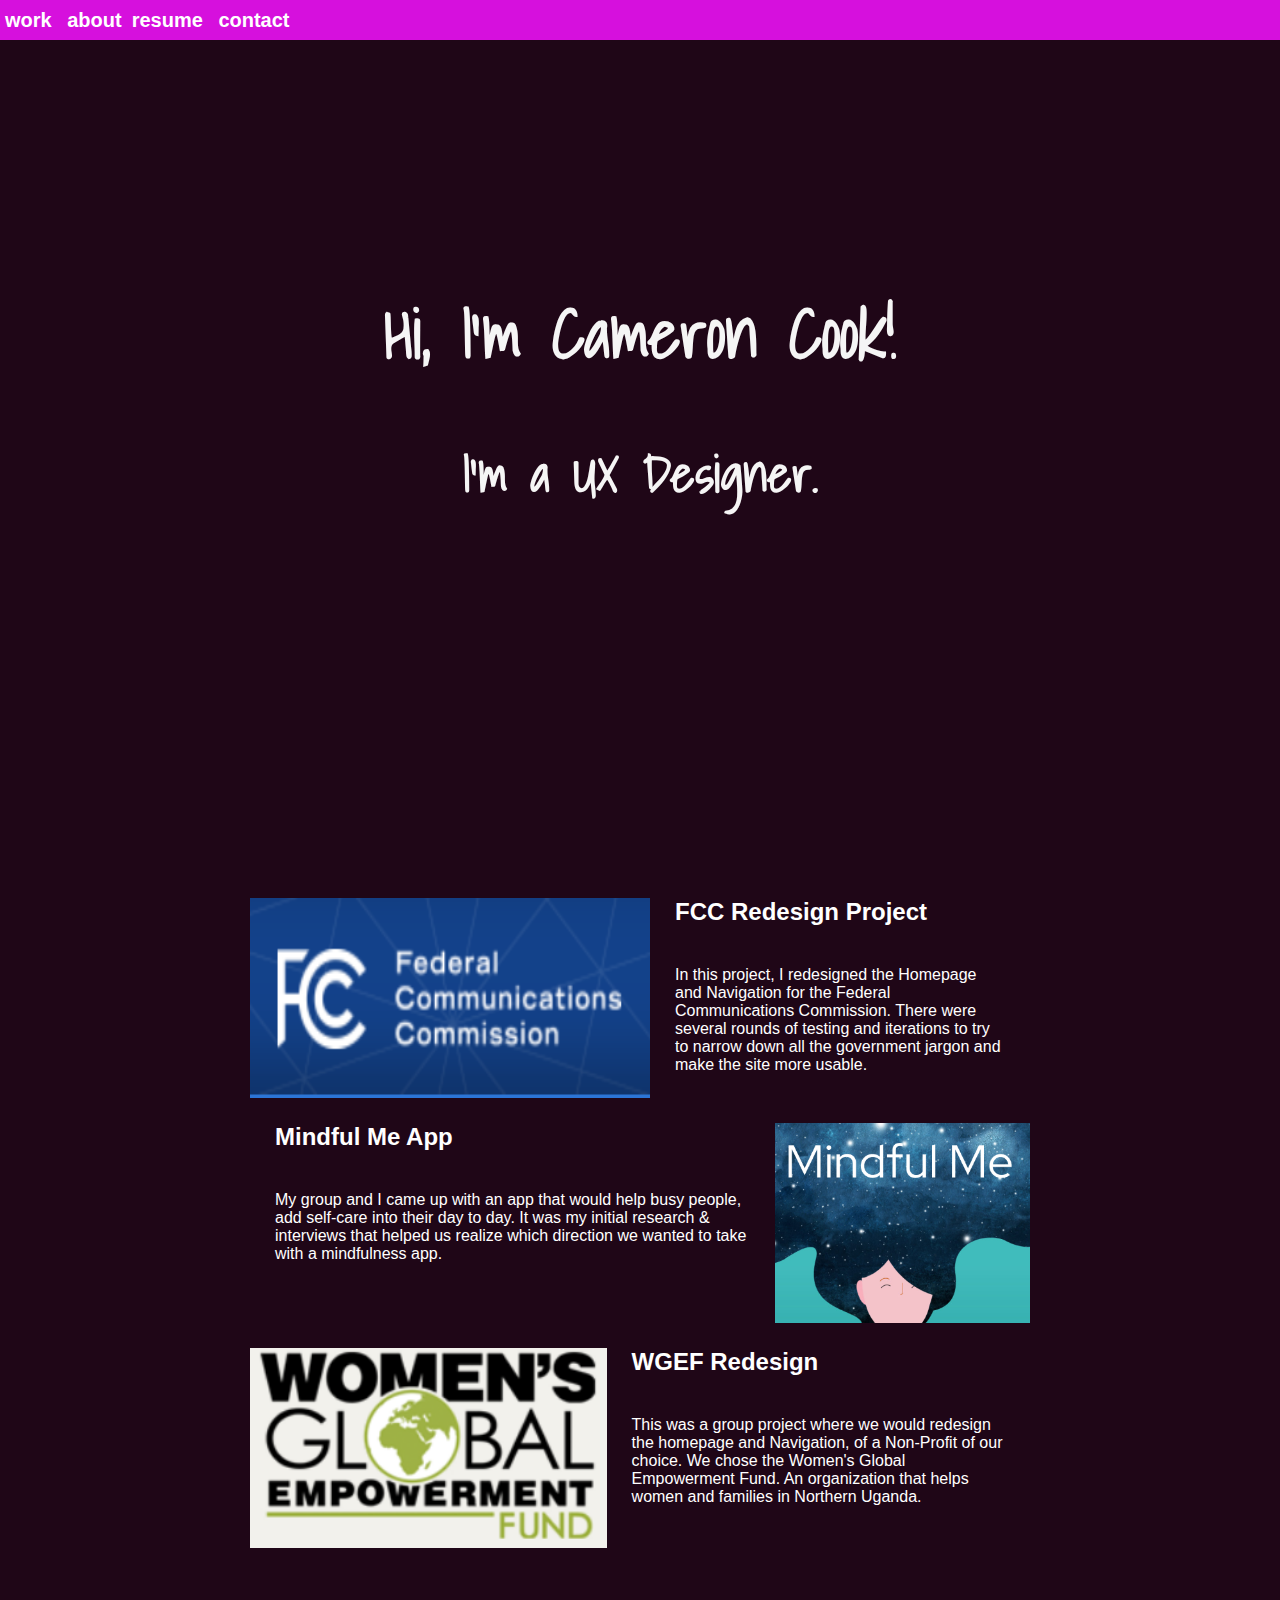
<file: index.html>
<!DOCTYPE html>
<html lang="en">
  <head>
    <link rel="stylesheet" href="https://maxcdn.bootstrapcdn.com/font-awesome/4.4.0/css/font-awesome.min.css">
<link rel="preconnect" href="https://fonts.googleapis.com">
<link rel="preconnect" href="https://fonts.gstatic.com" crossorigin>
<link href="https://fonts.googleapis.com/css2?family=Shadows+Into+Light&display=swap" rel="stylesheet">

    <link rel="stylesheet" type="text/css" href="./Static/styles/style.css" />
    <meta charset="UTF-8" />
    <meta http-equiv="X-UA-Compatible" content="IE=edge" />
    <meta name="viewport" content="width=device-width, initial-scale=1.0" />
    
    <title>Camerons portfolio</title>
  </head>
  
  <body>
    <nav class="nav-bar">
      <div class="nav-link-left">
        <a class="nav-link" >work</a>
        <a class="nav-link" href="about.html">about</a>
      </div>

      <div class="nav-link-right">
        <a class="nav-link" href="resume.html">resume</a>
        <a class="nav-link" href="contact.html">contact</a>
      </div>
    </nav>
    <main>
      <section class="introline">
        <h1 class="intro">Hi, I'm Cameron Cook!</h1>
        <h2 class="uxdesigner">I'm a UX Designer.</h2>
      </section>
      <section class="portfoliomain">
        <!--Portfolio -->
          <div class="FCCLogo">
            <img src="./Static/FCCLogo.png" alt="FCC logo" class="project-images" />
            <div class="content-wrapper">
              <h5 class="FCClabel">FCC Redesign Project</h5>
              <p class="FCCBody">
               In this project, I redesigned the Homepage and Navigation for the Federal Communications Commission. There were several rounds of testing and iterations to try to narrow down all the government jargon and make the site more usable. 
              </p>
            </div>
          </div>
          <div class="Mindfullogo">
            <img src="./Static/MindfulMe.png" alt="Mindful me cover" class="project-images" />
            <div class="content-wrapper">
              <h5 class="Mindfullable">Mindful Me App</h5>
              <p class="MindfulBody">
              My group and I came up with an app that would help busy people, add self-care into their day to day. It was my initial research & interviews that helped us realize which direction we wanted to take with a mindfulness app. 
              </p>
            </div>
          </div>
        <div class="WGEFlogo">
          <img src="./Static/WGEF.png" alt="WGEF Logo" class="project-images" />
          <div class="content-wrapper">
            <h5 class="WGEFLable">WGEF Redesign</h5>
            <p class="WGEFBody">
            This was a group project where we would redesign the homepage and Navigation, of a Non-Profit of our choice. We chose the Women's Global Empowerment Fund. An organization that helps women and families in Northern Uganda.
            </p>
          </div>
        </div>
      </section>
      <footer class="footer">
        <div class="contactbuttons">
         
          <div class="badge-base LI-profile-badge" data-locale="en_US" data-size="medium" data-theme="dark" data-type="VERTICAL" data-vanity="cameron-c-cook" data-version="v1"><a class="badge-base__link LI-simple-link" href="https://www.linkedin.com/in/cameron-c-cook?trk=profile-badge"><i class="fa fa-linkedin fa-3x"></i></a></div>
              
        </div>
      </footer>
    </main>
  </body>
</html>
</file>
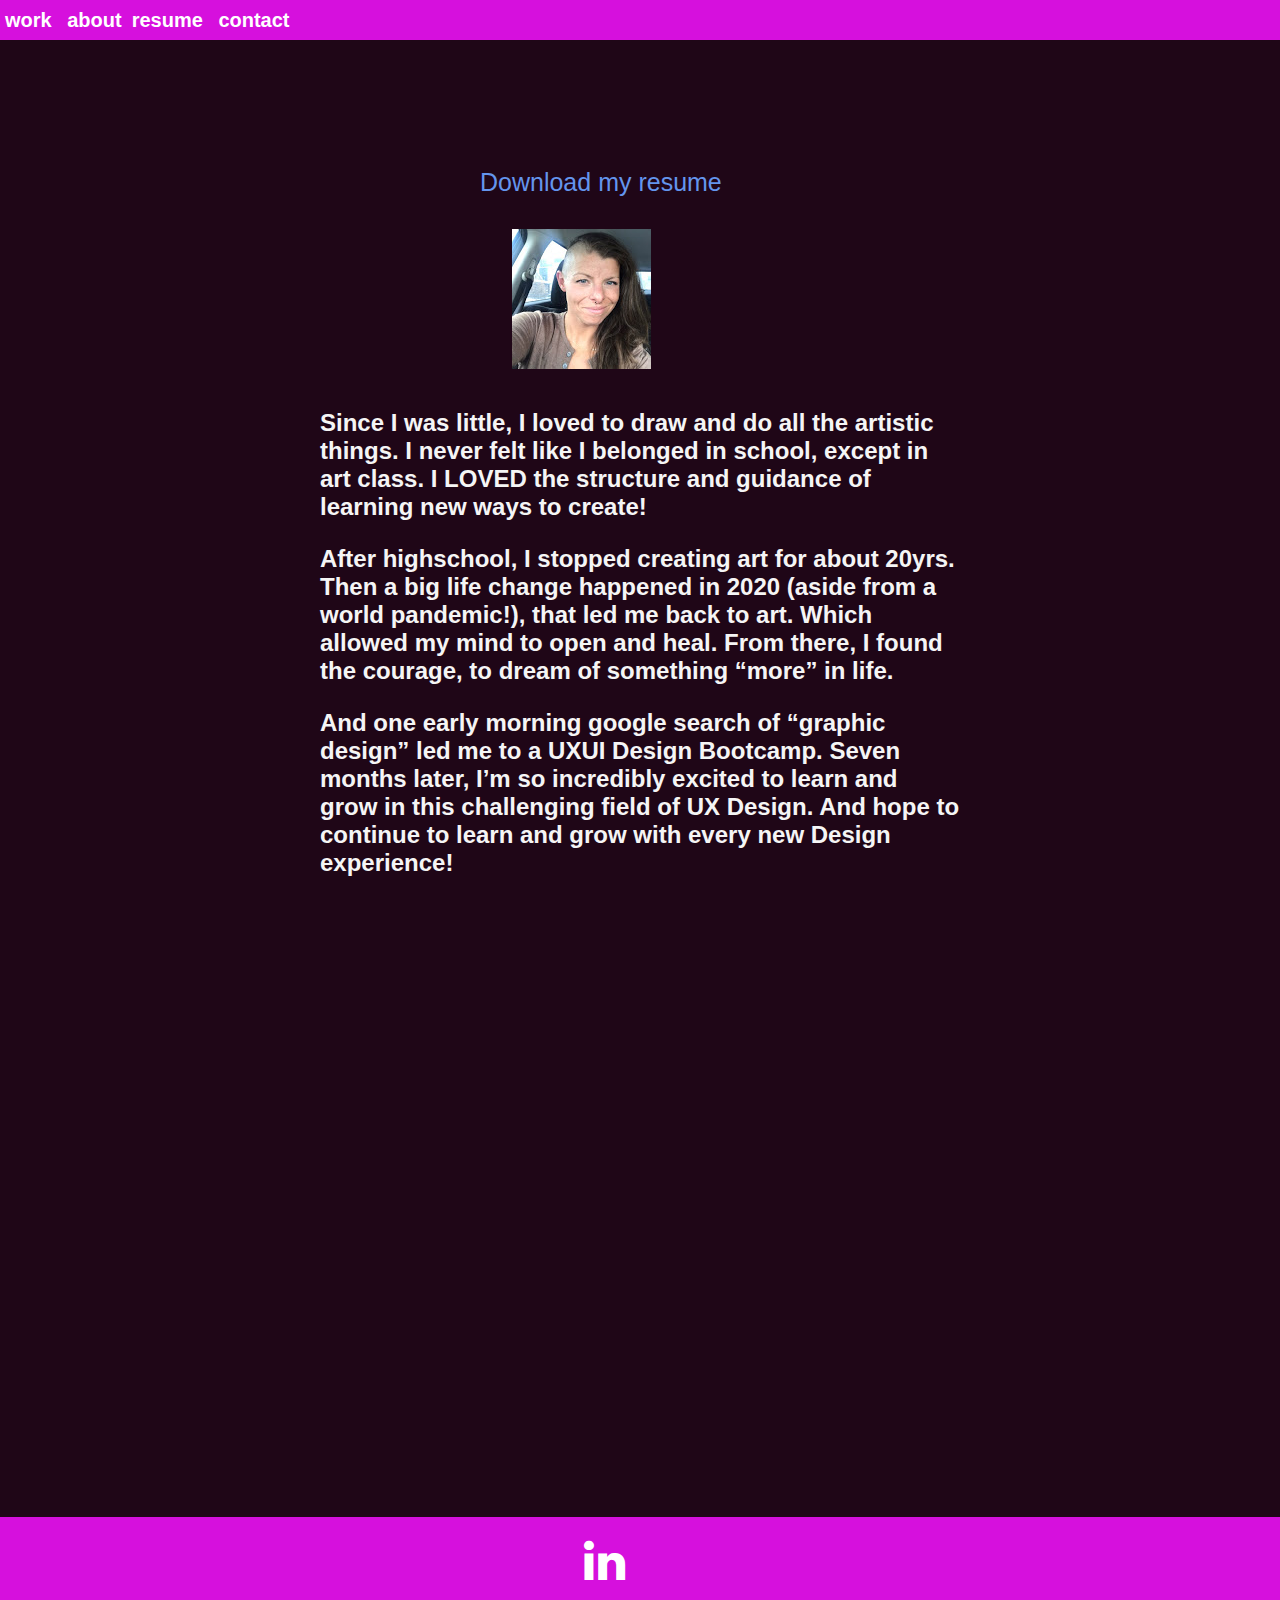
<file: about.html>
<!DOCTYPE html>
<html lang="en">
  <head>
    <link rel="stylesheet" href="https://maxcdn.bootstrapcdn.com/font-awesome/4.4.0/css/font-awesome.min.css">
    <link rel="preconnect" href="https://fonts.googleapis.com">
<link rel="preconnect" href="https://fonts.gstatic.com" crossorigin>
<link href="https://fonts.googleapis.com/css2?family=Shadows+Into+Light&display=swap" rel="stylesheet">
    <link rel="stylesheet" type="text/css" href="./Static/styles/style.css" />
    <meta charset="UTF-8" />
    <meta http-equiv="X-UA-Compatible" content="IE=edge" />
    <meta name="viewport" content="width=device-width, initial-scale=1.0" />
    <title>Camerons portfolio</title>
  </head>
  <body>
    <nav class="nav-bar">
      <div class="nav-link-left">
        <a class="nav-link" href="index.html">work</a>
        <a class="nav-link">about</a>
      </div>
      <div class="nav-link-right">
        <a class="nav-link" href="resume.html">resume</a>
        <a class="nav-link" href="contact.html">contact</a>
      </div>
    </nav>
    <main>
      <section class="aboutMe">
          <a class="myResume" href="Static/resume.pdf" download>Download my resume</a>
          <img src="Static/My photo.jpg" alt="me" class="aboutMePhoto">
       <h1 class="myStory">
          <p>
            Since I was little, I loved to draw and do all the artistic things. I never felt like I belonged in school, except in art class. I LOVED the structure and guidance of learning new ways to create!

            <p>
              After highschool, I stopped creating art for about 20yrs. Then a big life change happened in 2020 (aside from a world pandemic!), that led me back to art. Which allowed my mind to open and heal. From there, I found the courage, to dream of something “more” in life. 

            </p>
            <p>
              And one early morning google search of “graphic design” led me to a UXUI Design Bootcamp. Seven months later, I’m so incredibly excited to learn and grow in this challenging field of UX Design. And hope to continue to learn and grow with every new Design experience!

            </p>
            
        </h1>
      </section>
         
      <footer class="footer">
        <div class="contactbuttons">
          
          <div class="badge-base LI-profile-badge" data-locale="en_US" data-size="medium" data-theme="dark" data-type="VERTICAL" data-vanity="cameron-c-cook" data-version="v1"><a class="badge-base__link LI-simple-link" href="https://www.linkedin.com/in/cameron-c-cook?trk=profile-badge"><i class="fa fa-linkedin fa-3x"></i></a></div>
              
        </div>
      </footer>
    </main>
  </body>
</html>
</file>
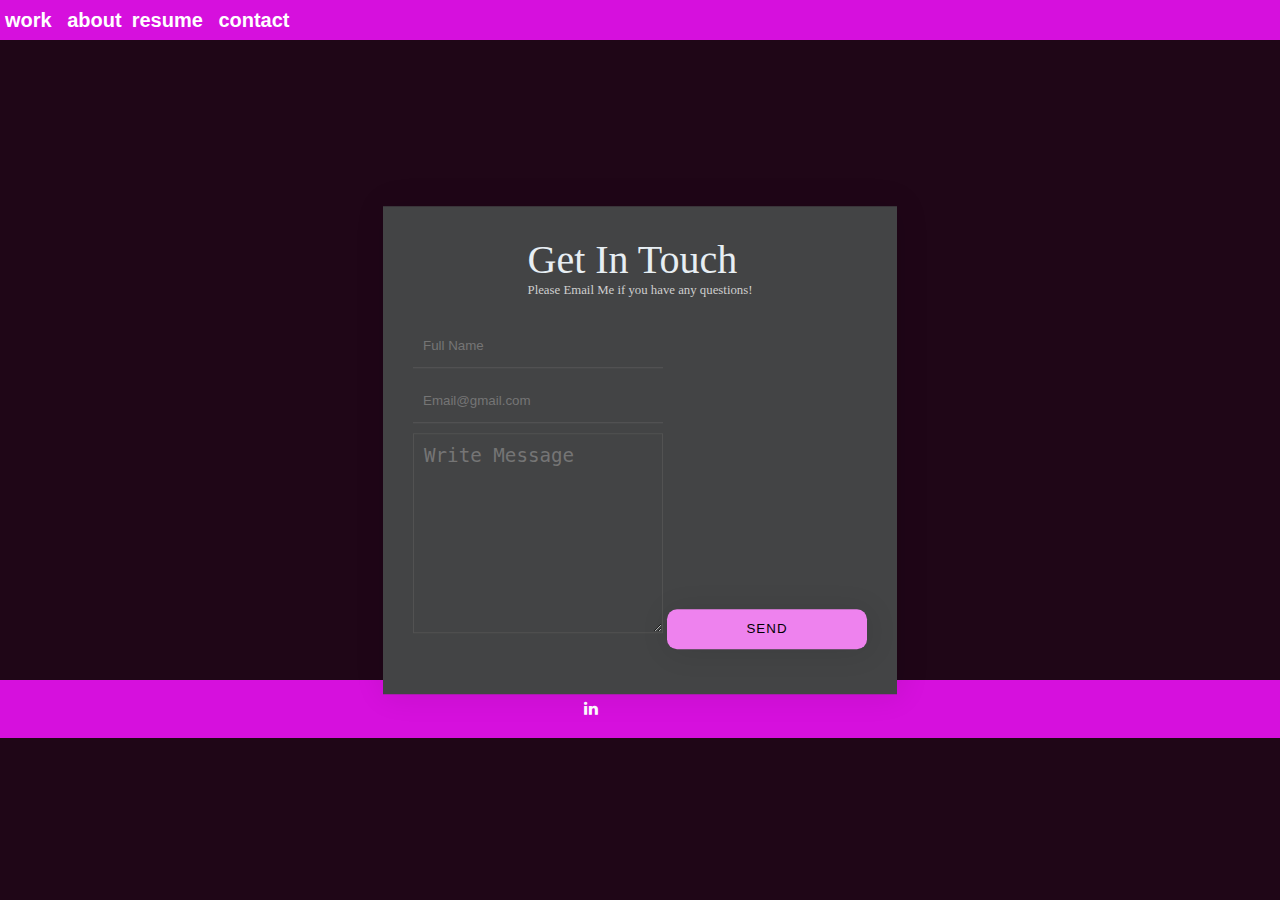
<file: contact.html>
<!DOCTYPE html>
<html lang="en">
  <head>

    <link rel="stylesheet" href="https://maxcdn.bootstrapcdn.com/font-awesome/4.4.0/css/font-awesome.min.css">
    <link rel="stylesheet" type="text/css" href="./Static/styles/style.css" />
    <meta charset="UTF-8" />
    <meta http-equiv="X-UA-Compatible" content="IE=edge" />
    <meta name="viewport" content="width=device-width, initial-scale=1.0" />
    
    <title>Camerons portfolio</title>
  </head>
  <body>
    
    <nav class="nav-bar">
      <div class="nav-link-left">
        <a class="nav-link" href="index.html" >work</a>
        <a class="nav-link" href="about.html">about</a>
      </div>

      <div class="nav-link-right">
        <a class="nav-link" href="resume.html">resume</a>
        <a class="nav-link">contact</a>
      </div>
    </nav>
   
          
    <main>
        <!--contact-form-container------------------->
            <section id="contact">
         
            <!--contact-box------------->
            <div class="contact-box">
            <!--heading---------->
            <div class="c-heading">
            <h1>Get In Touch</h1>
            <p>Please Email Me if you have any questions!</p>
            </div>
            <!--inputs------------------>
            <div class="c-inputs">
            <form>
            <input type="text" placeholder="Full Name"/>	
            <input type="email" placeholder="Email@gmail.com"/>
            <textarea name="message" placeholder="Write Message"></textarea>
            <!--sumbit-btn----------->
           
           
            <html>
            <body>
            
             <button id="myBtn">SEND</button>
            
            <script>
            document.getElementById("myBtn").addEventListener("click", function() {
              alert("THANK YOU!");
            });
            </script>
            
            </body>
            </html>
            </form>
            </div>
                
            </div>
           
            </section>
        </body>
        </html>
        
      <footer class="footer">
        <div class="contactbuttons">
          
          <div class="badge-base LI-profile-badge" data-locale="en_US" data-size="medium" data-theme="dark" data-type="VERTICAL" data-vanity="cameron-c-cook" data-version="v1"><a class="badge-base__link LI-simple-link" href="https://www.linkedin.com/in/cameron-c-cook?trk=profile-badge"><i class="fa fa-linkedin"></i></a></div>
              
        </div>
      </footer>
    </main>
  </body>
</html>
</file>
<file: Static/styles/style.css>
body,
html{
      height: 100%;
}

.nav-link,
.nav-bar {
    color: white;
}

body {
    background-color: #1F0617;
}
.nav-bar {
    display: flex;
    flex-direction: row;
    background-color: #D610DD;
    font-family: 'Trebuchet MS', 'Lucida Sans Unicode', 'Lucida Grande', 'Lucida Sans', Arial, sans-serif;
    font-size: 20px;
    font-weight: bolder;
}

.nav-link {
    display: inline-flex;
    height: 40px;
    align-items: center;
    padding: 0 5px;
}

.introline {
    text-align: center;
    font-size: 34px;
    padding-top: 15%;
    color: whitesmoke;
    font-family: 'Shadows Into Light',cursive;
}

.portfoliomain {
    margin-top: 30%;
    margin-left: 250px;
    margin-right: 250px;
}

.FCCLogo {
    display: flex;
    text-align: left;
    margin-bottom: 25px;
}

.FCClabel {
    text-align: left;
    color:white;
    font-family:'Franklin Gothic Medium', 'Arial Narrow', Arial, sans-serif;
    font-size: 1.5rem;
}
.FCCBody {
    text-align: left;
    color:white;
    font-family: Arial, Helvetica, sans-serif;
    font-size: 1rem;
}
.Mindfullogo {
    display: flex;
    flex-direction: row-reverse;
    text-align: left;
    margin-bottom: 25px;
}
.Mindfullable {
    text-align: left;
    color: white;
    font-family: 'Franklin Gothic Medium', 'Arial Narrow', Arial, sans-serif;
    font-size: 1.5rem;
}
.MindfulBody {
    color:white;
    text-align: left;
    font-family: Arial, Helvetica, sans-serif;
    font-size: 1rem;
}
.WGEFlogo {
    display: flex;
    text-align: left;
    margin-bottom: 25px;
}
.WGEFLable {
    color: white;
    text-align: left;
    font-family:'Franklin Gothic Medium', 'Arial Narrow', Arial, sans-serif;
    font-size: 1.5rem;
    font-weight: bold;
}
.WGEFBody {
    color:white;
    text-align:left;
    font-family: Arial, Helvetica, sans-serif;
    font-size: 1rem;
    margin-bottom: 20%;
}
.footer {
    display: flex;
    flex-direction: row;
    margin-top: 50%;
    text-align: center;
    background-color: #D610DD;
}
.contactbuttons {
  padding: 16px 32px;
  font-size: 16px;
  margin: 4px 2px;
  font-family: 'Trebuchet MS', 'Lucida Sans Unicode', 'Lucida Grande', 'Lucida Sans', Arial, sans-serif;
  font-weight: bold;
 }

.project-images {
    height: 200px;
    width: auto;
    max-width: 400px;
}
h5 {
    margin-top: unset;
}
.content-wrapper {
    margin: 0 25px;
}

@media only screen and (max-width: 600px) {
    .nav-link-left,
    .nav-link-right,
    .nav-bar {
        display: flex;
        flex-direction: column;
    }

    .project-images {
        height: 100px;
        width: 100px;
    }

    .FCCLogo,
    .WGEFlogo, 
    .Mindfullogo {
        align-items: center;
        flex-direction: column;
    }
    .intro {
        font-size: 50%;
    }
    body {
        background-color: black;
    }
}
.aboutMe {
    font-family: 'Trebuchet MS', 'Lucida Sans Unicode', 'Lucida Grande', 'Lucida Sans', Arial, sans-serif;
    align-items: center;
    color:whitesmoke;
    margin-top: 10%;
    margin-left: 25%;
    margin-right: 25%;
    font-size: 12px;
}

.aboutMePhoto {
    display: flex;
    flex-direction: column;
    align-items: center;
    margin-top: 5%;
    margin-left: 30%;
}

.myStory {
    margin-top: 40px;
}

.myResume {
    display:flex;
    flex-direction: column;
    font-size: 25px;
    color:cornflowerblue;
    margin-inline-start: 25%;
    margin-inline-end: 25%;
}

@charset "utf-8";
/* CSS Document */
body{
	margin:0px;
	padding: 0px;
}
a{
	text-decoration:none;
}

#contact{
	position: absolute;
	left: 50%;
	top: 50%;
	transform: translate(-50%,-50%);
	display: flex;
	align-items: center;
}

.contact-box{
	background-color:#434445;
	display: flex;
	flex-direction: column;
	justify-content: center;
	align-items: center;
	padding: 30px 30px;
	box-shadow: 2px 0px 30px rgba(0,0,0,0.1);
}
.c-heading h1{
	font-family: Roboto;
	color: #e7eef3;
	font-size: 2.5rem;
	font-weight: lighter;
	margin: 0px;
	padding: 0px;
}
.c-heading p{
	font-family: Roboto;
	color:#cecece;
	font-size: 0.8rem;
	font-weight: lighter;
	margin: 0px;
	padding: 0px;
	text-align: center;
}
.c-inputs{
	margin: 15px 0px;
	display: flex;
	flex-direction: column;
	justify-content: center;
	align-items: center;
}
.c-inputs input{
	width:250px;
	height: 45px;
	background-color:transparent; 
	border: none;
	border-bottom: 1px solid rgba(251,251,251,0.1);
	outline: none;
	margin: 10px 0px;
	padding: 10px;
	box-sizing: border-box;
	color: #f4f4f4;
	display: flex;
}
.c-inputs textarea{
	width:250px !important;
	height: 200px !important;
	outline: none;
	background-color: transparent;
	border:1px solid rgba(82,82,82,1);
	color: #f4f4f4;
	padding: 10px;
	font-size: 1.2rem;
	box-sizing: border-box;
}
.c-inputs button{
	width:200px;
	height: 40px;
	background-color: #FFFFFF;
	border: none;
	outline: none;
	margin-top: 20px;
	border-radius: 10px;
	box-shadow: 2px 2px 30px rgba(0,0,0,0.1);
	letter-spacing: 1px;
}
.c-inputs input:focus{
	border-bottom: 1px solid rgba(252,252,252,1.00);
	transition: all ease 0.5s;
}
.c-inputs textarea:focus{
	border: none;
	border-bottom: 1px solid rgba(255,255,255,1.00);
	transition: all ease 0.5s;
	background-color: rgba(0,0,0,0.1);
}
.c-inputs button:active{
	transform: scale(1.02);
}

}
@media(max-width:1100px){
	.map{
		display: none;
	}
}
@media(max-width:450px){
	.social{
		display: none;
	}
	.contact-box{
		width: 100%;
		height: 100vh;
		box-sizing: border-box;
	}
	#contact{
		position: static;
		transform: translate(0,0);
		width:100%;
		height: 100vh;
		box-sizing: border-box;
	}
	.c-heading h1{
		font-size: 2.2rem;
		text-align: center;
	}
	
}

#myBtn {
    background-color: violet;
}

.fa {
    margin-left: 550px;
    text-align: center;
}

.fa:hover {
    opacity: 0.7;
}

.fa-linkedin {
    color: white;
}
</file>
